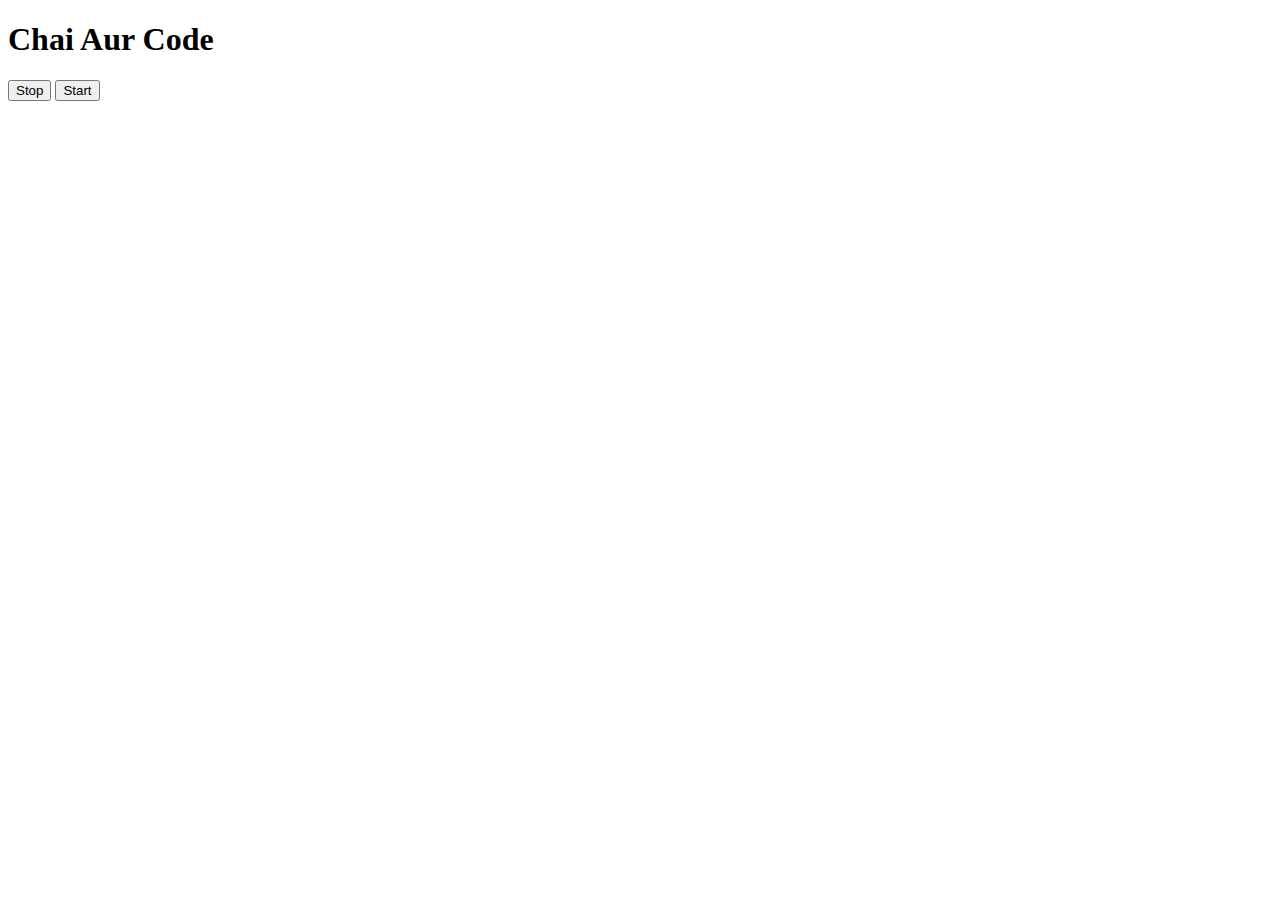
<file: asyncProjects/index.html>
<!DOCTYPE html>
<html lang="en">
  <head>
    <meta charset="UTF-8" />
    <meta name="viewport" content="width=device-width, initial-scale=1.0" />
    <title>Document</title>
  </head>
  <body>
    <h1>Chai Aur Code</h1>
    <button id="stop">Stop</button>
    <button id="start">Start</button>
  </body>
  <script>
    const sayDate = function (str) {
      console.log(str, Date.now());
    };
    const intervalId = setInterval(sayDate, 1000, "hi");
  </script>
</html>
</file>
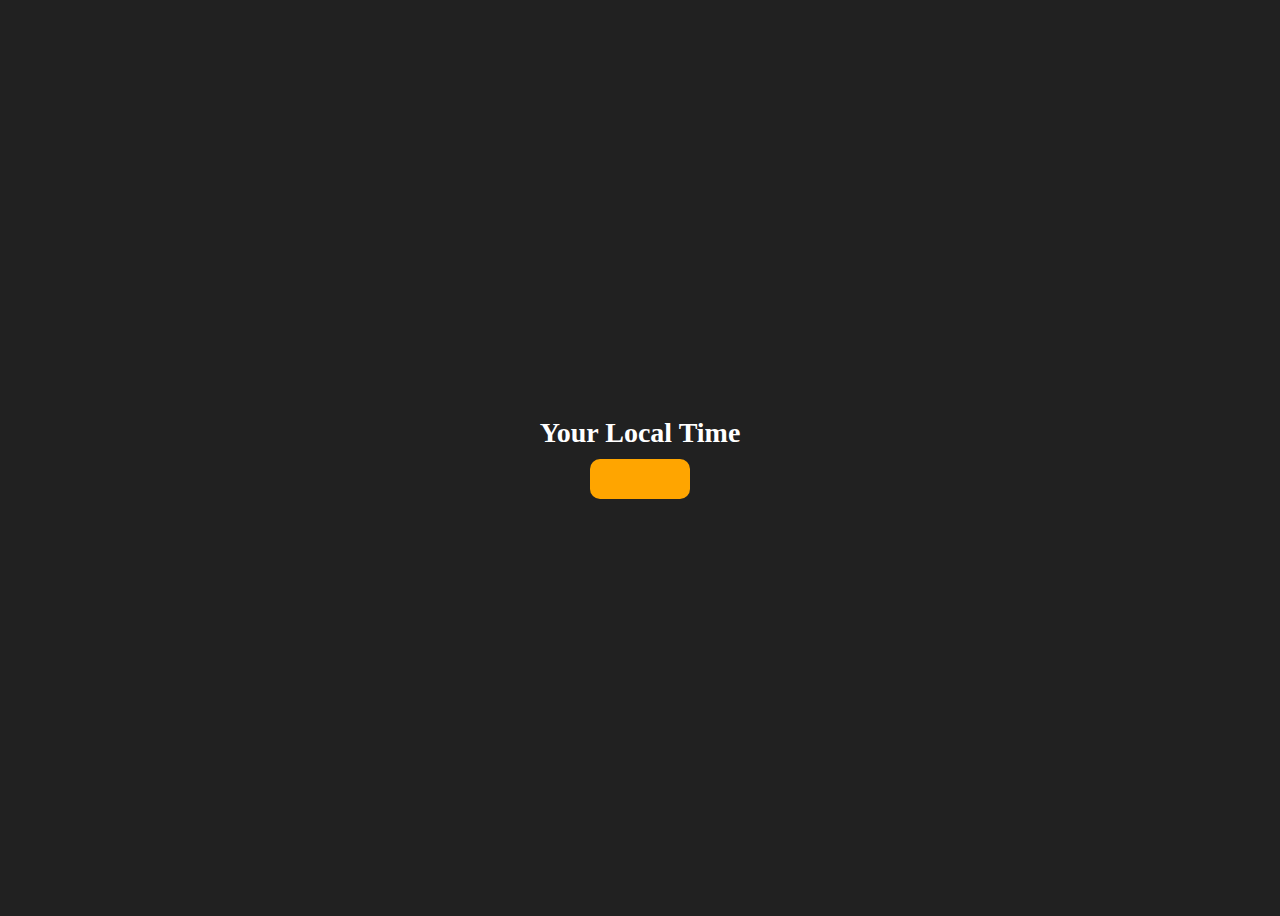
<file: projects/clockProject/index.html>
<!DOCTYPE html>
<html lang="en">
  <head>
    <meta charset="UTF-8" />
    <meta name="viewport" content="width=device-width, initial-scale=1.0" />
    <title>Clock Time</title>
    <link rel="stylesheet" href="./style.css" />
  </head>
  <body>
    <div class="center">
      <div id="banner"><span>Your Local Time</span></div>
      <div id="clock"></div>
    </div>
    <script src="./Script.js"></script>
  </body>
</html>
</file>
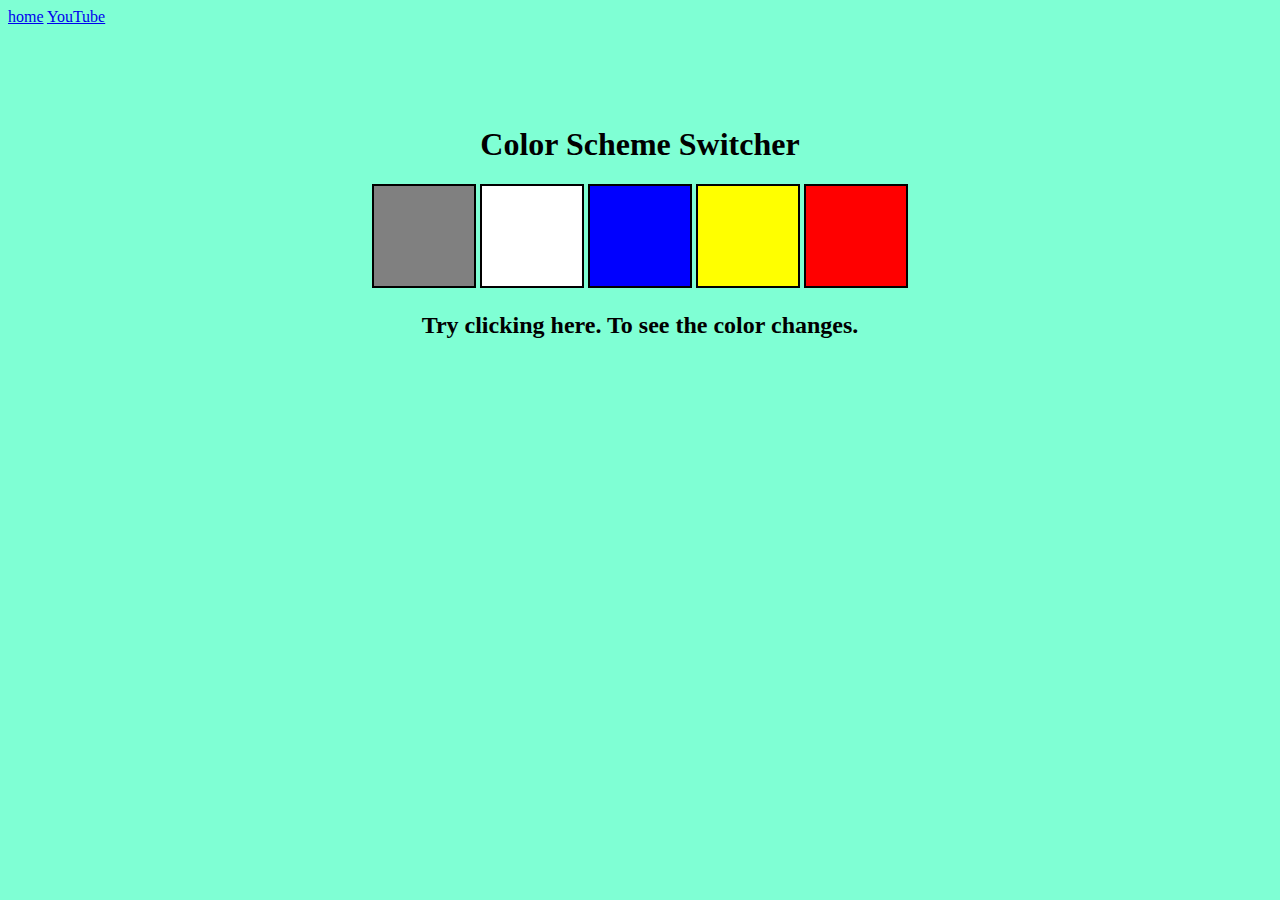
<file: projects/colorChanger/index.html>
<!DOCTYPE html>
<html lang="en">
<head>
    <meta charset="UTF-8">
    <meta name="viewport" content="width=device-width, initial-scale=1.0">
    <link rel="stylesheet" href="style.css"/>
    <title>Document</title>
</head>
<body style="background-color: aquamarine;">

    <nav>
        <a href="/" aria-current="page">home</a>
        <a target="_blank" href="https://google.com">YouTube</a>
    </nav>

    <div class="canvas">
        <h1>Color Scheme Switcher</h1>
        <span class="button" id="grey"></span>
        <span class="button" id="white"></span>
        <span class="button" id="blue"></span>
        <span class="button" id="yellow"></span>
        <span class="button" id="red"></span>
        <h2>Try clicking here. To see the color changes.</h2>
    </div>

    <script src="Script.js"></script>
    
</body>
</html>
</file>
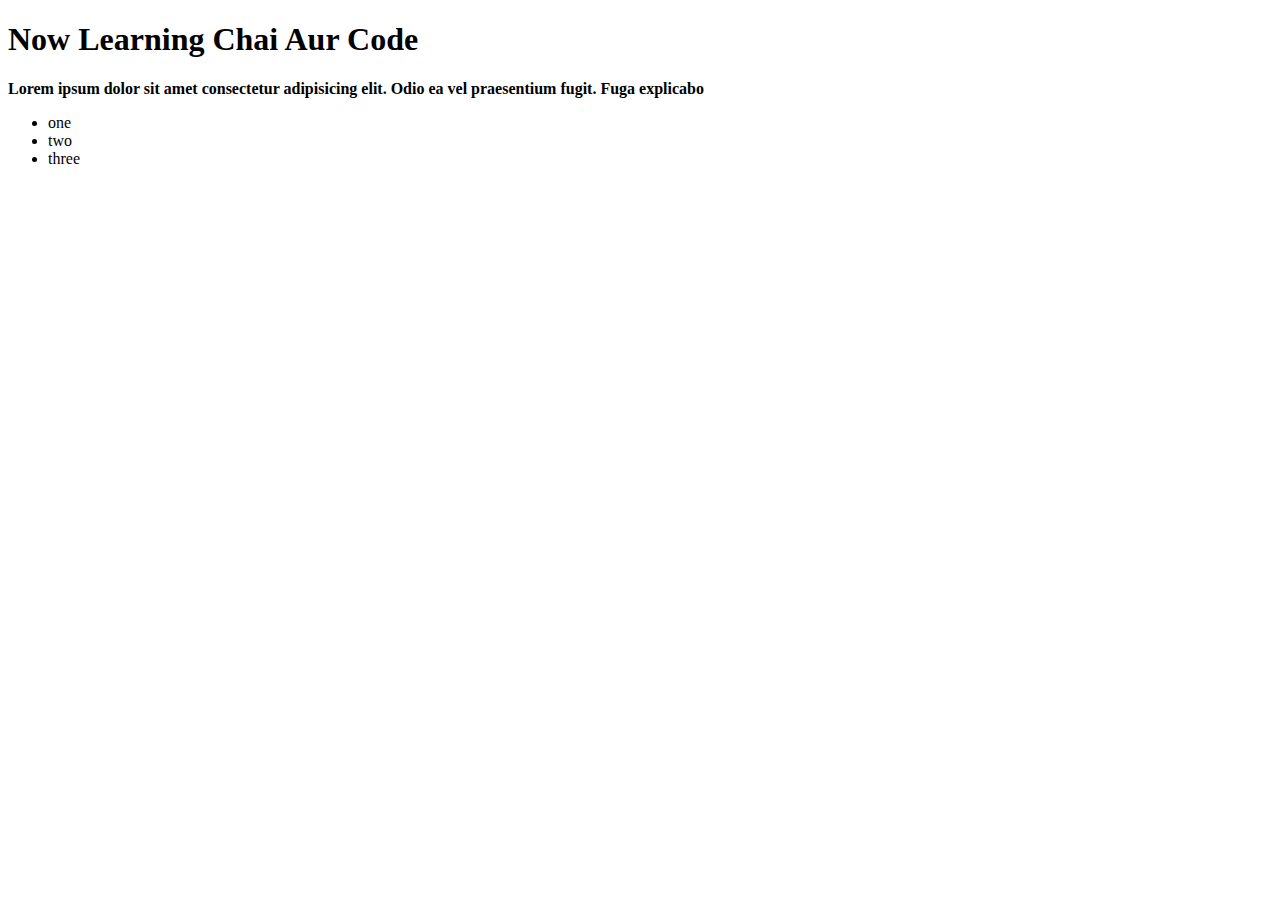
<file: Advanced/one.html>
<!DOCTYPE html>
<html lang="en">
  <head>
    <meta charset="UTF-8" />
    <meta name="viewport" content="width=device-width, initial-scale=1.0" />
    <title>DOM Learning</title>
    <style>
      .bg-black {
        background-color: #ffffff;
      }
    </style>
  </head>
  <body>
    <div class="bg-black">
      <h1 id="title" class="heading">Now Learning Chai Aur Code</h1>
      <p style="font-weight: bold">
        Lorem ipsum dolor sit amet consectetur adipisicing elit. Odio ea vel
        praesentium fugit. Fuga explicabo
        <span style="display: none"
          >non dolores deleniti numquam itaque est, nobis aperiam perspiciatis
          ab asperiores minus reprehenderit dolorem rem!</span
        >
      </p>

      <ul>
        <li class="list-item">one</li>
        <li class="list-item">two</li>
        <li class="list-item">three</li>
      </ul>
    </div>
  </body>
</html>
</file>
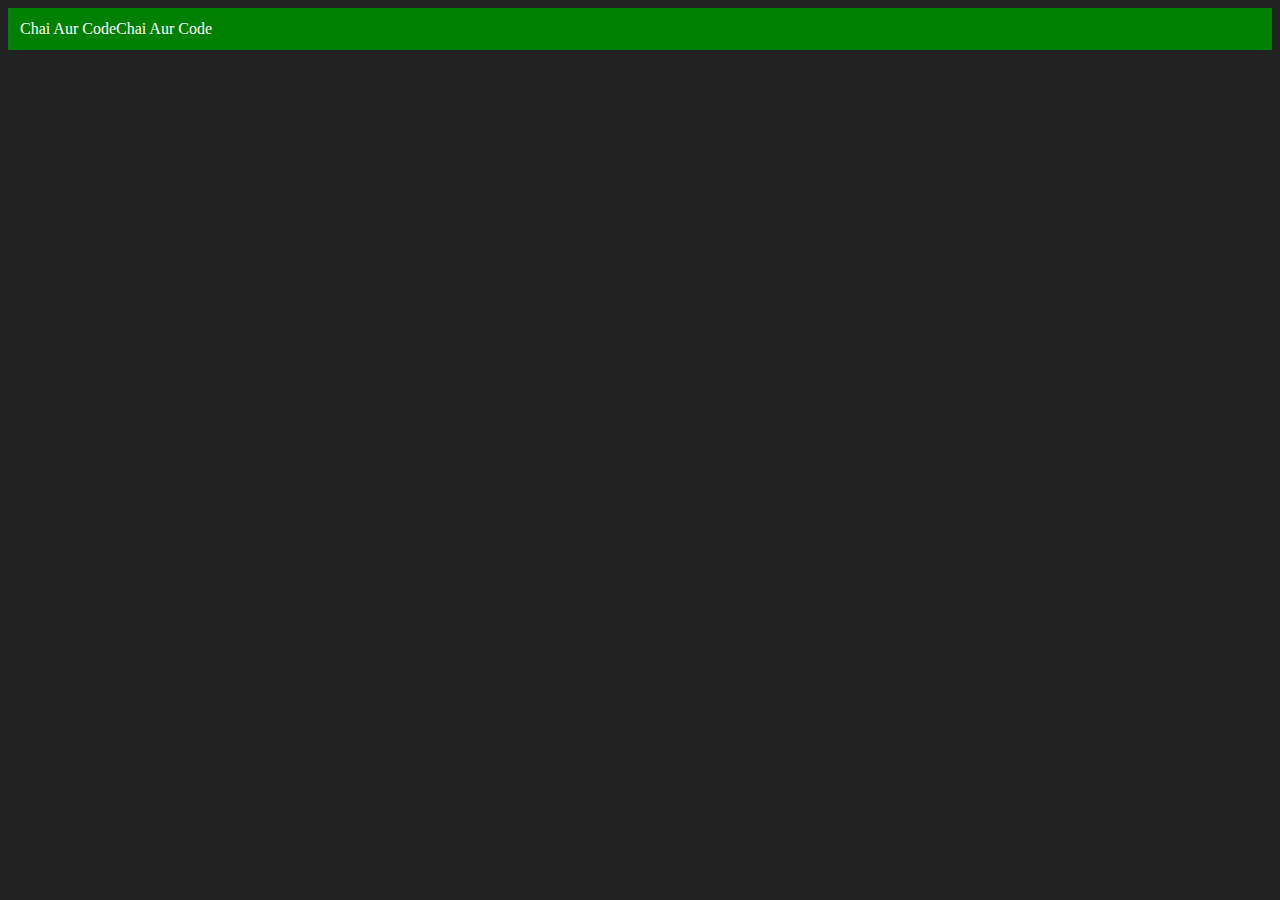
<file: Advanced/Three.html>
<!DOCTYPE html>
<html lang="en">
<head>
    <meta charset="UTF-8">
    <meta name="viewport" content="width=device-width, initial-scale=1.0">
    <title>Document</title>
</head>
<body style="background-color: #212221; color: #fff;">

    
</body>

<script>
    const div = document.createElement('div')
    console.log(div);
    div.className = "main"
    div.id = "myId"
    div.setAttribute("title", "generated title")
    div.style.backgroundColor = "green"
    div.style.padding = "12px"
    div.innerText = "Chai Aur Code"
    const addText = document.createTextNode("Chai Aur Code")
    div.appendChild(addText)

    document.body.appendChild(div)

</script>
</html>
</file>
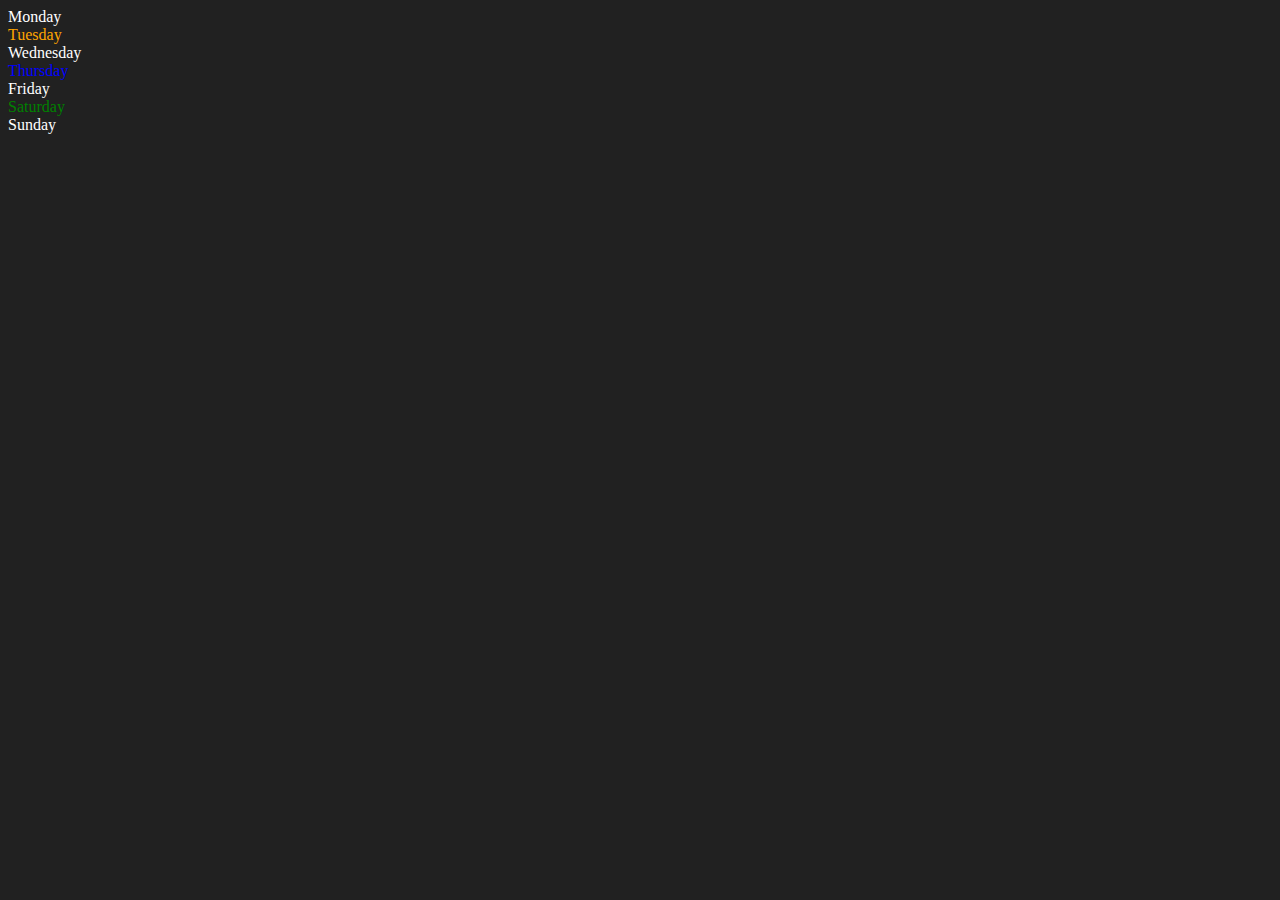
<file: Advanced/Two.html>
<!DOCTYPE html>
<html lang="en">
  <head>
    <meta charset="UTF-8" />
    <meta name="viewport" content="width=device-width, initial-scale=1.0" />
    <title>DOM | Advanced</title>
  </head>
  <body style="background-color: #212121; color: #fff">
    <div class="parent">
      <div class="day">Monday</div>
      <div class="day">Tuesday</div>
      <div class="day">Wednesday</div>
      <div class="day">Thursday</div>
      <div class="day">Friday</div>
      <div class="day">Saturday</div>
      <div class="day">Sunday</div>
    </div>
  </body>

  <script>
    const parent = document.querySelector(".parent");
    console.log(parent);
    console.log(parent.children);
    console.log(parent.children[1]);
    console.log(parent.children[1].innerHTML);

    for (let i = 0; i < parent.children; i++) {
      console.log(parent.children[i]);
    }

    parent.children[1].style.color = "orange";
    console.log(parent.firstElementChild);
    const dayOne = document.querySelector(".day");
    console.log(dayOne);
    console.log(dayOne.parentElement);
    console.log(dayOne.nextElementSibling);
    console.log("NODES: ", parent.childNodes);

    parent.children[3].style.color = "blue";
    parent.children[5].style.color = "green";

  </script>
</html>
</file>
<file: projects/clockProject/style.css>
body {
  background-color: #212121;
  color: #fff;
}

.center {
  display: flex;
  height: 100vh;
  justify-content: center;
  align-items: center;
  flex-direction: column;
}

#banner span{
    font-size: 28px;
    font-weight:bolder;
}

#clock {
  font-size: 40px;
  background-color: orange;
  padding: 20px 50px;
  margin-top: 10px;
  border-radius: 10px;
}
</file>
<file: projects/colorChanger/style.css>
html{
    margin: 0;
}

span{
    display: block;
}


.canvas{
    margin: 100px auto 100px;
    width: 80%;
    text-align: center;
}

.button{
    width: 100px;
    height: 100px;
    border: solid black 2px;
    display: inline-block;
}


#grey{
    background: gray;
}


#white{
    background: white;
}
#blue{
    background: blue;
}
#yellow{
    background: yellow;
}
#red{
    background: red;
}
</file>
